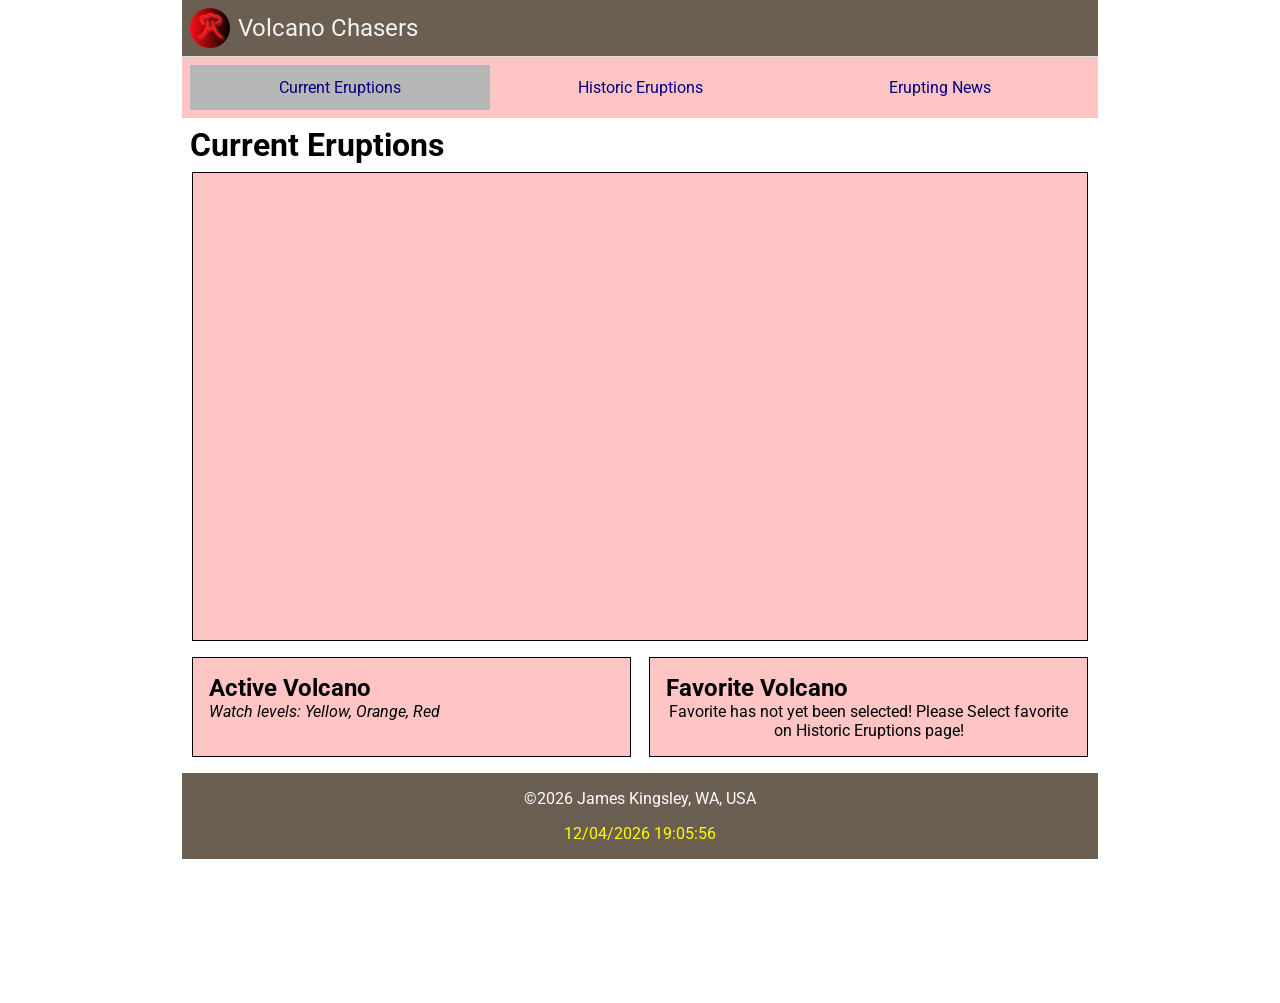
<file: index.html>
<!DOCTYPE html>
<html lang="en">
<head>
<meta charset="UTF-8">
<meta name="viewport" content="width=device-width, initial-scale=1.0">
<meta name="description" content="Final Project submission for WDD330, react and travel to global eruptions">
<meta name="author" content="James P Kingsley">
<title>Volcano Chasers || WDD330</title>

<link rel="stylesheet" href="styles/base.css">
<link rel="stylesheet" href="styles/larger.css">
<script type="module" src="scripts/main.mjs" ></script>

<link rel="preconnect" href="https://fonts.googleapis.com">
<link rel="preconnect" href="https://fonts.gstatic.com" crossorigin>
<link href="https://fonts.googleapis.com/css2?family=Roboto:ital,wght@0,100..900;1,100..900&display=swap" rel="stylesheet">

<link rel="icon" href="images/logo.svg">
</head>

<body>
    <span id="main-header"></span>
    <main>
        <h1>Current Eruptions</h1>
        <div id="hero" class="twoCol">
            <picture>
                <source srcset="images/hero-large.webp" media="(min-width: 608px)">
                <img src="images/hero-small.webp" alt="Erupting Volcano" width="500" height="250" loading="lazy">
            </picture>
        </div>
        <div id="active">
            <h2>Active Volcano</h2>
            <p><em>Watch levels: Yellow, Orange, Red</em></p>
        </div>
        <div>
            <h2>Favorite Volcano</h2>
            <p id="favVolcano"> Favorite has not yet been selected! Please Select favorite on Historic Eruptions page!</p>
        </div>
    </main>
    <footer id="main-footer"></footer>
</body>
</html>
</file>
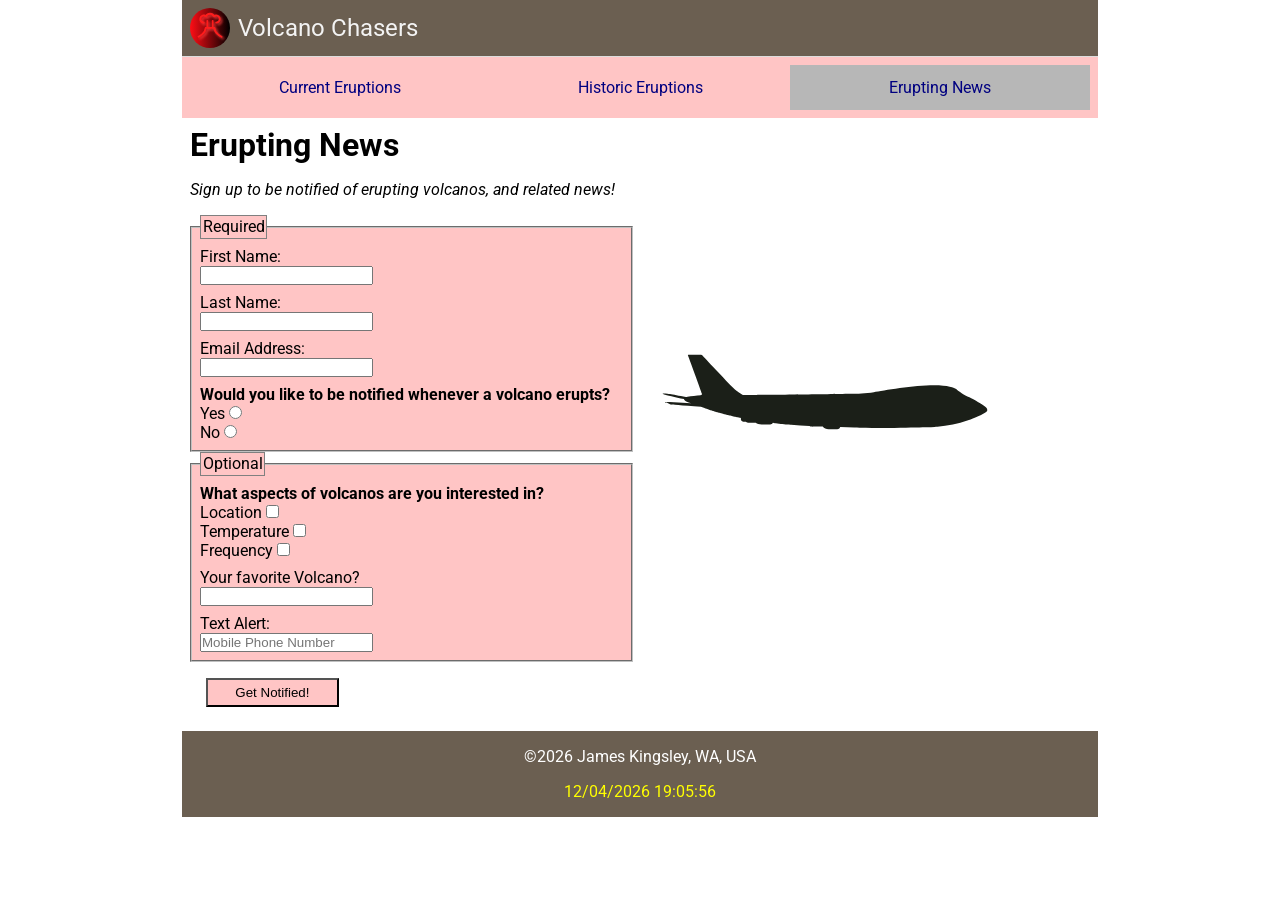
<file: erupting-news.html>
<!DOCTYPE html>
<html lang="en">
<head>
<meta charset="UTF-8">
<meta name="viewport" content="width=device-width, initial-scale=1.0">
<meta name="description" content="Final Project submission for WDD330, sign up for information about global eruptions">
<meta name="author" content="James P Kingsley">
<title>Volcano Chasers || WDD330</title>

<link rel="stylesheet" href="styles/base.css">
<link rel="stylesheet" href="styles/larger.css">
<script type="module" src="scripts/form.mjs" ></script>

<link rel="preconnect" href="https://fonts.googleapis.com">
<link rel="preconnect" href="https://fonts.gstatic.com" crossorigin>
<link href="https://fonts.googleapis.com/css2?family=Roboto:ital,wght@0,100..900;1,100..900&display=swap" rel="stylesheet">

<link rel="icon" href="images/logo.svg">
</head>

<body>
    <span id="main-header"></span>
    <main id="newsletterForm">
        <h1>Erupting News</h1>
        <p><em>Sign up to be notified of erupting volcanos, and related news!</em></p>
        
        <form action="./submission.html" method="get">
            <fieldset>
                <legend>Required</legend>
                <label>First Name: <input type="text" name="fname" id="fname" required></label>
                <label>Last Name: <input type="text" name="lname" id="lname" required></label>
                <label>Email Address: <input type="email" name="email" id="email" required></label>
                <span>
                    <h4>Would you like to be notified whenever a volcano erupts?</h4>
                    <label>Yes <input type="radio" name="notify" value="Yes" id="notify-yes" required></label>
                    <label>No <input type="radio" name="notify" value="No" id="notify-no" required></label>
                </span>
            </fieldset>
            <fieldset>
                <legend>Optional</legend>
                <span>
                    <h4>What aspects of volcanos are you interested in?</h4>
                    <label>Location <input type="checkbox" name="loc" id="loc"></label>
                    <label>Temperature <input type="checkbox" name="temp" id="temp"></label>
                    <label>Frequency <input type="checkbox" name="freq" id="freq"></label>
                </span>
                <label>Your favorite Volcano? <input type="text" name="fav" id="fav"></label>
                <label>Text Alert: <input type="tel" name="textM" id="textM" placeholder="Mobile Phone Number"></label>
            </fieldset>
            <input type="submit" value="Get Notified!">
        </form>
        <section id="vulcan">
            <img id="frameOne" src="./images/plane-silhouette.svg" alt="Flying Airplane Animation" loading="lazy">
        </section>
    </main>
    <footer id="main-footer"></footer>
</body>
</html>
</file>
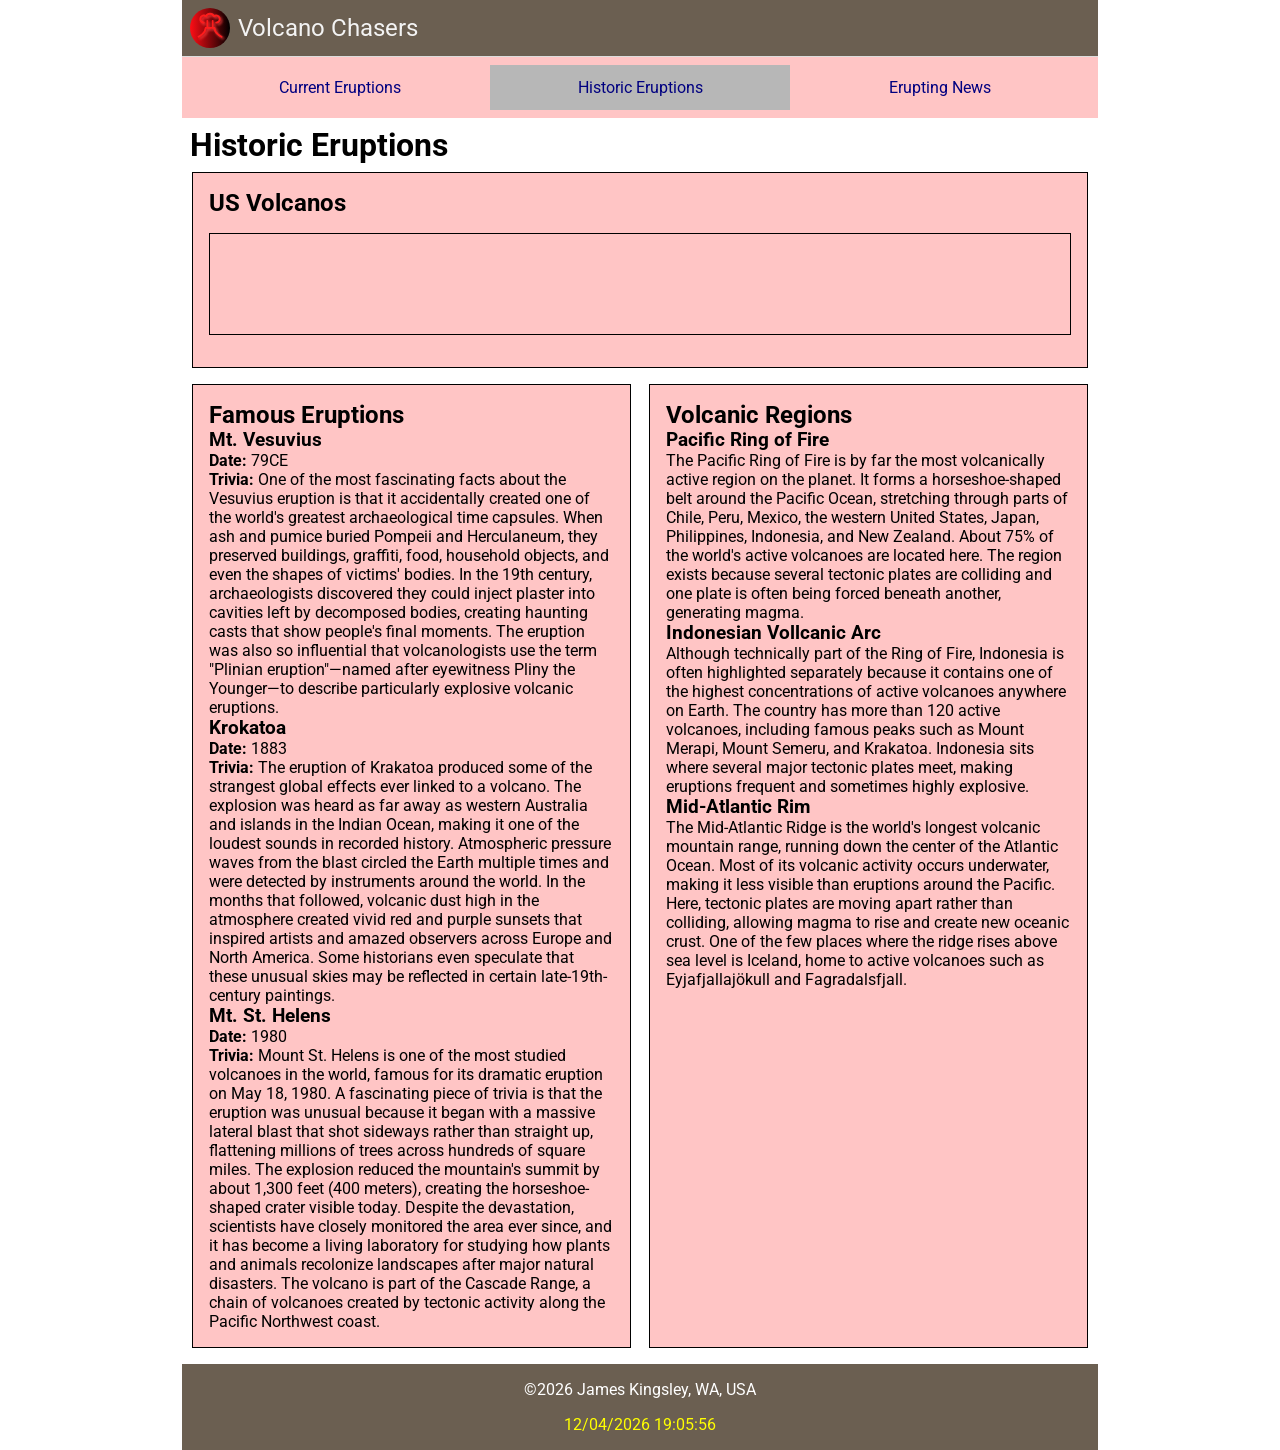
<file: historic-eruptions.html>
<!DOCTYPE html>
<html lang="en">
<head>
<meta charset="UTF-8">
<meta name="viewport" content="width=device-width, initial-scale=1.0">
<meta name="description" content="Final Project submission for WDD330, learn about historic global eruptions">
<meta name="author" content="James P Kingsley">
<title>Volcano Chasers || WDD330</title>

<link rel="stylesheet" href="styles/base.css">
<link rel="stylesheet" href="styles/larger.css">
<script type="module" src="scripts/historic.mjs" ></script>

<link rel="preconnect" href="https://fonts.googleapis.com">
<link rel="preconnect" href="https://fonts.gstatic.com" crossorigin>
<link href="https://fonts.googleapis.com/css2?family=Roboto:ital,wght@0,100..900;1,100..900&display=swap" rel="stylesheet">

<link rel="icon" href="images/logo.svg">
</head>

<body>
    <span id="main-header"></span>
    <main>
        <h1 class="twoCol">Historic Eruptions</h1>

        <div id="USVolcanos" class="twoCol">
            <p id="filterButtons"></p>
            <h2>US Volcanos</h2>
            <p id="volcanoSpotlight"></p>
            <p id="volcanoSelect"></p>
        </div>
        
        <div >
            <h2>Famous Eruptions</h2>
            <p>
                <h3>Mt. Vesuvius</h2>
                <strong>Date:</strong> 79CE
            </p>
            <p>
                <strong>Trivia: </strong>One of the most fascinating facts about the Vesuvius eruption is that it accidentally created one of the world's greatest archaeological time capsules. When ash and pumice buried Pompeii and Herculaneum, they preserved buildings, graffiti, food, household objects, and even the shapes of victims' bodies. In the 19th century, archaeologists discovered they could inject plaster into cavities left by decomposed bodies, creating haunting casts that show people's final moments. The eruption was also so influential that volcanologists use the term "Plinian eruption"—named after eyewitness Pliny the Younger—to describe particularly explosive volcanic eruptions.
            </p>
            <p>
                <h3>Krokatoa</h3>
                <strong>Date:</strong> 1883
            </p>
            <p>
                <strong>Trivia: </strong>The eruption of Krakatoa produced some of the strangest global effects ever linked to a volcano. The explosion was heard as far away as western Australia and islands in the Indian Ocean, making it one of the loudest sounds in recorded history. Atmospheric pressure waves from the blast circled the Earth multiple times and were detected by instruments around the world. In the months that followed, volcanic dust high in the atmosphere created vivid red and purple sunsets that inspired artists and amazed observers across Europe and North America. Some historians even speculate that these unusual skies may be reflected in certain late-19th-century paintings.
            </p>
            <p>
                <h3>Mt. St. Helens</h3>
                <strong>Date:</strong> 1980
            </p>
            <p>
                <strong>Trivia: </strong>Mount St. Helens is one of the most studied volcanoes in the world, famous for its dramatic eruption on May 18, 1980. A fascinating piece of trivia is that the eruption was unusual because it began with a massive lateral blast that shot sideways rather than straight up, flattening millions of trees across hundreds of square miles. The explosion reduced the mountain's summit by about 1,300 feet (400 meters), creating the horseshoe-shaped crater visible today. Despite the devastation, scientists have closely monitored the area ever since, and it has become a living laboratory for studying how plants and animals recolonize landscapes after major natural disasters. The volcano is part of the Cascade Range, a chain of volcanoes created by tectonic activity along the Pacific Northwest coast.
            </p>
        </div>

        <div>
            <h2>Volcanic Regions</h2>
            <p>
                <h3>Pacific Ring of Fire</h3>
                The Pacific Ring of Fire is by far the most volcanically active region on the planet. It forms a horseshoe-shaped belt around the Pacific Ocean, stretching through parts of Chile, Peru, Mexico, the western United States, Japan, Philippines, Indonesia, and New Zealand. About 75% of the world's active volcanoes are located here. The region exists because several tectonic plates are colliding and one plate is often being forced beneath another, generating magma.
            </p>
            <p>
                <h3>Indonesian Vollcanic Arc</h3>
                Although technically part of the Ring of Fire, Indonesia is often highlighted separately because it contains one of the highest concentrations of active volcanoes anywhere on Earth. The country has more than 120 active volcanoes, including famous peaks such as Mount Merapi, Mount Semeru, and Krakatoa. Indonesia sits where several major tectonic plates meet, making eruptions frequent and sometimes highly explosive.
            </p>
            <p>
                <h3>Mid-Atlantic Rim</h3>
                The Mid-Atlantic Ridge is the world's longest volcanic mountain range, running down the center of the Atlantic Ocean. Most of its volcanic activity occurs underwater, making it less visible than eruptions around the Pacific. Here, tectonic plates are moving apart rather than colliding, allowing magma to rise and create new oceanic crust. One of the few places where the ridge rises above sea level is Iceland, home to active volcanoes such as Eyjafjallajökull and Fagradalsfjall.
            </p>
        </div>
    </main>
    <footer id="main-footer"></footer>
</body>
</html>
</file>
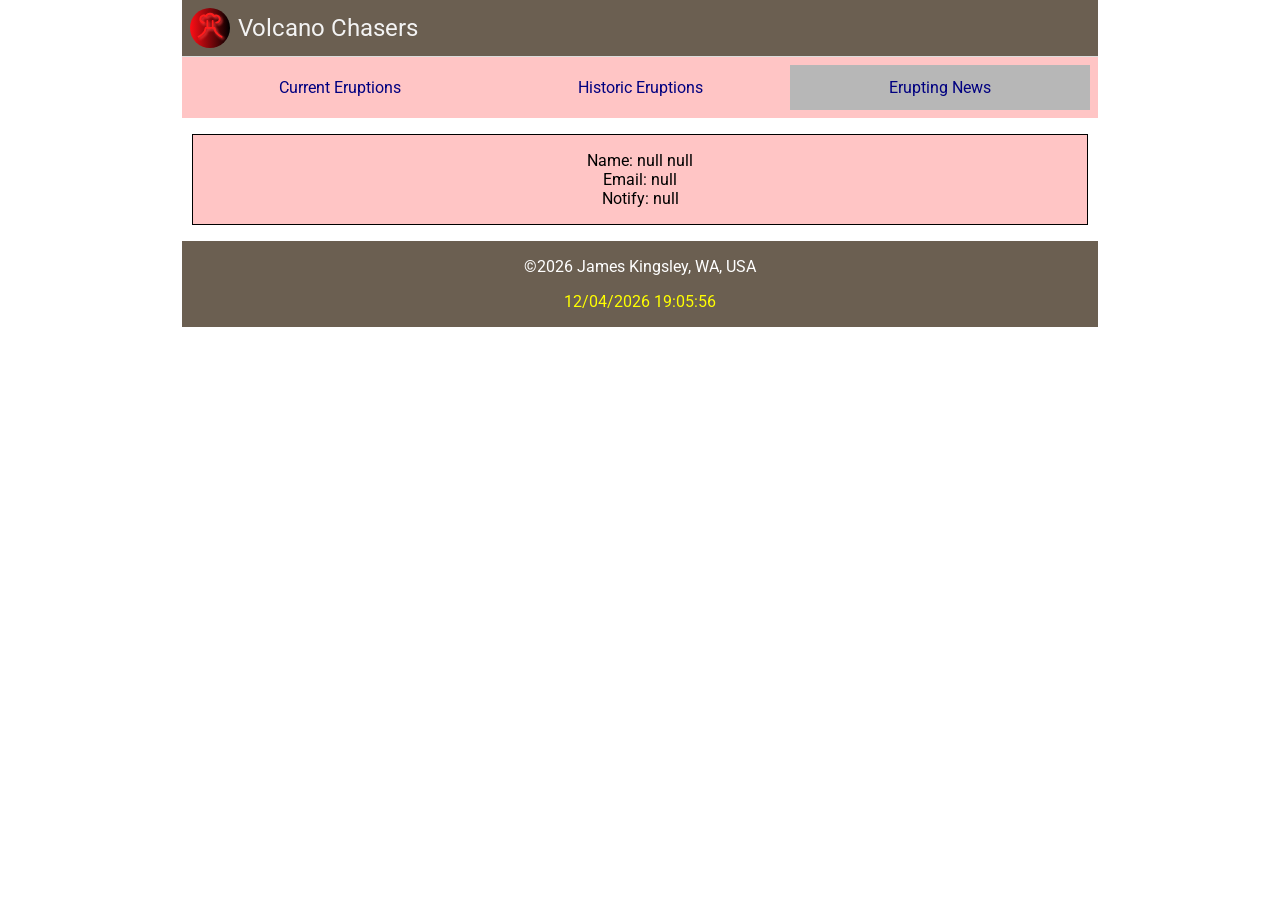
<file: submission.html>
<!DOCTYPE html>
<html lang="en">
<head>
<meta charset="UTF-8">
<meta name="viewport" content="width=device-width, initial-scale=1.0">
<meta name="description" content="Final Project submission for WDD330, review submitted personal information">
<meta name="author" content="James P Kingsley">
<title>Volcano Chasers || WDD330</title>

<link rel="stylesheet" href="styles/base.css">
<link rel="stylesheet" href="styles/larger.css">
<script type="module" src="scripts/submission.mjs" ></script>

<link rel="preconnect" href="https://fonts.googleapis.com">
<link rel="preconnect" href="https://fonts.gstatic.com" crossorigin>
<link href="https://fonts.googleapis.com/css2?family=Roboto:ital,wght@0,100..900;1,100..900&display=swap" rel="stylesheet">

<link rel="icon" href="images/logo.svg">
</head>

<body>
    <span id="main-header"></span>
    <main>
        <div id="displaySubmission" class="twoCol"></div>
    </main>
    <footer id="main-footer"></footer>
</body>
</html>
</file>
<file: styles/base.css>
:root {
    box-sizing: border-box;
    --primary-background: #ffc5c5;
    --secondary-background: #6b5f51;
    --text-color-secondary: #f3f3f3;
}

* {
    padding: 0;
    margin: 0;
}

body {
    font-family: roboto, arial, sans-serif;
}

/*---------------Header, nav bar (hamburger), footer---------------*/

header {
    display: grid;
    grid-template-columns: 40px auto 44px;
    padding: 5px 0 5px 10px;
    align-items: center;
    border-bottom: solid 1px #ddd;
    column-gap: 8px;
    background-color: var(--secondary-background);
}

header img {
    display: block;
    width: 100%;
    height: auto;
}

header span {
    font-size: x-large;
    color: var(--text-color-secondary);
}

.hamburger {
    background: none;
    border: none;
    color: #969696;
    cursor: pointer;
    font-size: 2.4rem;
    font-family: Verdana, Geneva, Tahoma, sans-serif;
}

.hamburger::before {
    content: "\2630";
}

.hamburger.show::before {
    content: "\00d7";
}

.navigation {
    display: none;
}

.navigation.show {
    display: block;
}

nav {
    background-color: var(--primary-background);
    padding: .3rem;
    margin: 0 auto;
}

nav ul {
    display: flex;
    flex-direction: column;
    text-align: center;
    list-style: none;
}

nav li {
    border-bottom: 1px solid rgba(112, 112, 112, 0.505);
    padding: .8rem;
}

nav li:last-child {
    border: none;
}

nav li:hover, .current {
    background-color: #b7b7b7;
}

nav a {
    color: navy;
    text-decoration: none;
}

footer {
    text-align: center;
    padding: .3rem;
    background-color: var(--secondary-background);
    color: white;
}

footer p {
    padding: .5rem;
}

#lastmodified {
    color: yellow;
}

/*-----------------------------------------------------------*/

main {
    margin: .5rem;
}

div {
    margin: .5rem .1rem;
    padding: 1rem;
    border: 1px solid black;
    background-color: var(--primary-background);
}

#hero img {
    width: 100%;
    height: auto;
}

#active section {
    margin: 1rem 0;
    border: 1px solid black;
    padding: .5rem;
    border-radius: 10px;
    background-color: #fccdcd;
}

.YELLOW {
    animation: yellowa 5s alternate 0s infinite forwards;
}

.ORANGE {
    animation: orangea 5s alternate 0s infinite forwards;
}

.RED {
    animation: reda 5s alternate 0s infinite forwards;
}

#favVolcano {
    text-align: center;
}

#favVolcano img {
    width: 80%;
    height: auto;
}

#USVolcanos p {
    text-align: center;
}

#USVolcanos button {
    margin: 0 .2rem;
    padding: .1rem;
}

#volcanoSpotlight {
    margin: 1rem 0;
    border: 1px solid black;
    min-height: 100px;
}

#volcanoSpotlight img {
    width: 80%;
    height: auto;
}

#newsletterForm {
    display: flex;
    flex-direction: column;
    row-gap: 1rem;
}

#newsletterForm h1 {
    grid-area: title;
}

#newsletterForm p {
    grid-area: message;
}

#newsletterForm form {
    grid-area: formField;
}

#newsletterForm section {
    grid-area: volcanoAnimation;
}

fieldset {
    display: flex;
    flex-direction: column;
    row-gap: .5rem;
    padding: .5rem;
    background-color: var(--primary-background);
}

fieldset span {
    display: flex;
    flex-direction: column;
}

legend {
    background-color: var(--primary-background);
    border: 1px solid gray;
    padding: .1rem;
}

input[type="text"],
input[type="tel"],
input[type="email"] {
    display: block;
}

input[type="submit"] {
    margin: 1rem;
    padding: .3rem;
    width: 30%;
    background-color: var(--primary-background);
}

#displaySubmission {
    text-align: center;
}

#displaySubmission h2 {
    margin: .5rem 0;
}

#vulcan {
    position: relative;
    display: block;
    height: 450px;
}

#frameOne {
    position: absolute;
    width: 80%;
    height: auto;
    animation: fly 5s alternate 0s infinite backwards;
}

@keyframes fly {
    from {top: 200px;}
    to {top: 0px;}
}

@keyframes yellowa {
    0% {background-color: #fccdcd;}
    50% {background-color: #fcfccd;}
}

@keyframes orangea {
    0% {background-color: #fccdcd;}
    50% {background-color: #ffd9ab;}
}

@keyframes reda {
    0% {background-color: #fccdcd;}
    50% {background-color: #ff9292;}
}
</file>
<file: styles/larger.css>
@media only screen and (min-width: 38rem) {
    
    header, main, nav, footer {
        max-width: 900px;
        margin: 0 auto;
        padding: .5rem;
    }

    .hamburger {
        display: none;
    }

    .navigation {
        display: block;
    }

    nav ul {
        display: grid;
        grid-template-columns: 1fr 1fr 1fr;
        text-align: center;
        list-style: none;
    }

    nav li {
        border: none;
    }

    /*---------main screen view grid-----------*/

    main {
        display: grid;
        grid-template-columns: 1fr 1fr;
        column-gap: 15px;
    }

    .twoCol {
        grid-column: 1 / 3;
    }

    #newsletterForm {
        display: grid;
        grid-template-areas:
        "title title"
        "message message"
        "formField volcanoAnimation";
    }
}
</file>
